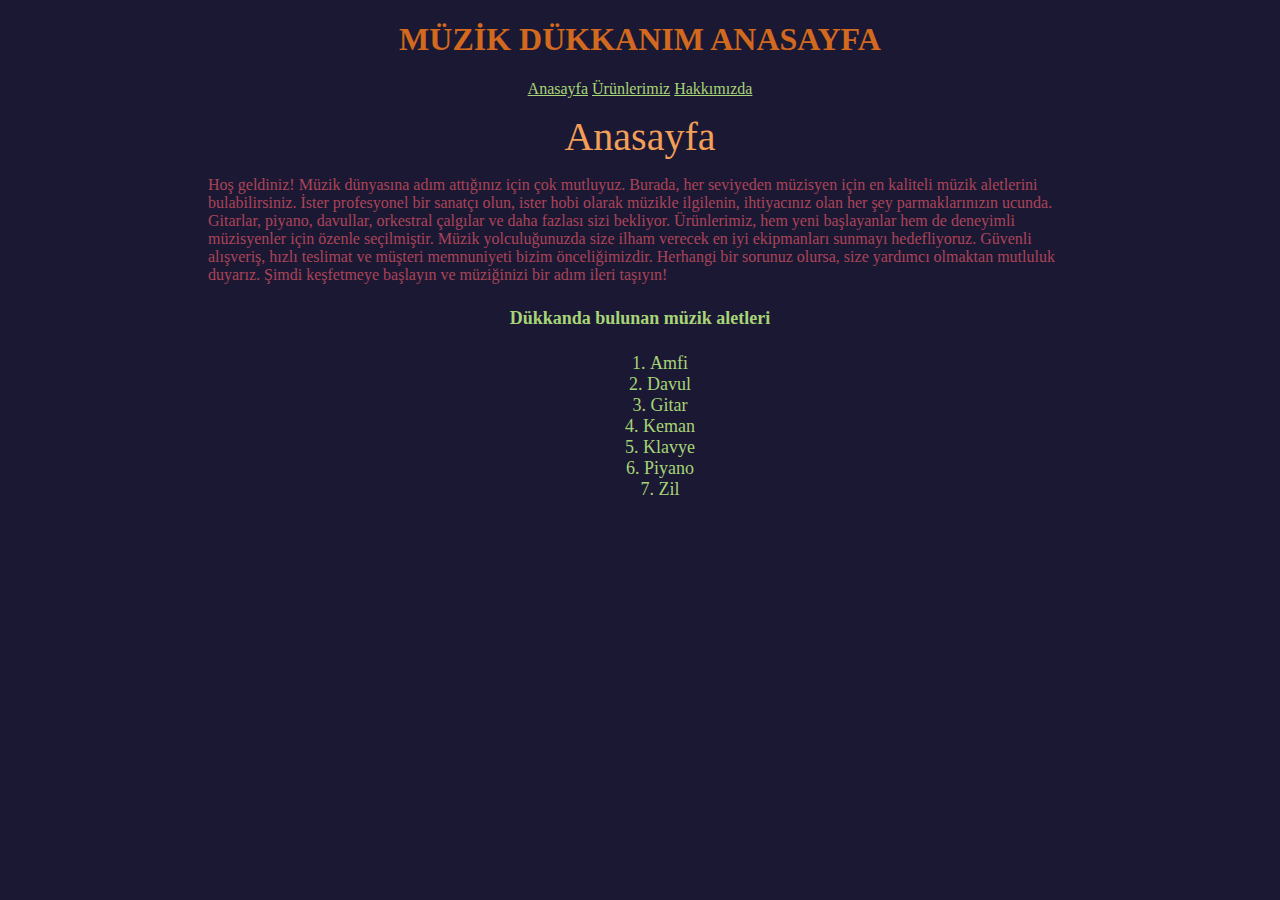
<file: index.html>
<!DOCTYPE html> 
<html>
<head>
<meta charset=" utf-8">
<meta http-equiv='X-UA-Compatible' content='IE=edge'>
<title>Müzik Aletleri Satış Sitesi</title>
<meta name='viewport' content='width=device-width, initial-scale=1'>
<link rel='stylesheet' type='text/css' media='screen' href='main.css'>

</head>
<body class="body">
<header>
    <H1 class="yazi_orta"><b>MÜZİK DÜKKANIM ANASAYFA</b></H1>
    <div class="yazi_orta">
        <a class="yazi_orta" href="index.html">Anasayfa</a> 
        <a class="yazi_orta" href="urunler.html">Ürünlerimiz</a>
        <a class="yazi_orta" href="hakkimizda.html">Hakkımızda</a>
    </div>
</header>
<article>
    <div class="anasayfa_baslik"> Anasayfa </div>
    <div class="anasayfa_p">
        <p>
            Hoş geldiniz! Müzik dünyasına adım attığınız için çok mutluyuz. 
            Burada, her seviyeden müzisyen için en kaliteli müzik aletlerini bulabilirsiniz. 
            İster profesyonel bir sanatçı olun, ister hobi olarak müzikle ilgilenin, 
            ihtiyacınız olan her şey parmaklarınızın ucunda. Gitarlar, piyano, davullar, 
            orkestral çalgılar ve daha fazlası sizi bekliyor. Ürünlerimiz, hem yeni başlayanlar 
            hem de deneyimli müzisyenler için özenle seçilmiştir. Müzik yolculuğunuzda size ilham 
            verecek en iyi ekipmanları sunmayı hedefliyoruz. Güvenli alışveriş, hızlı teslimat ve 
            müşteri memnuniyeti bizim önceliğimizdir. Herhangi bir sorunuz olursa, size yardımcı 
            olmaktan mutluluk duyarız. Şimdi keşfetmeye başlayın ve müziğinizi bir adım ileri taşıyın!


        </p>
      
    </div>
    <div class="yazi_orta_h6">
        <h4 >Dükkanda bulunan müzik aletleri</h4>
        <ol>
            <li>Amfi</li>
            <li>Davul</li>
            <li>Gitar</li>
            <li>Keman</li>
            <li>Klavye</li>
            <li>Piyano</li>
            <li>Zil</li>
        </ol>
    </div>
    </div>
</article>











</body>

</html>
</file>
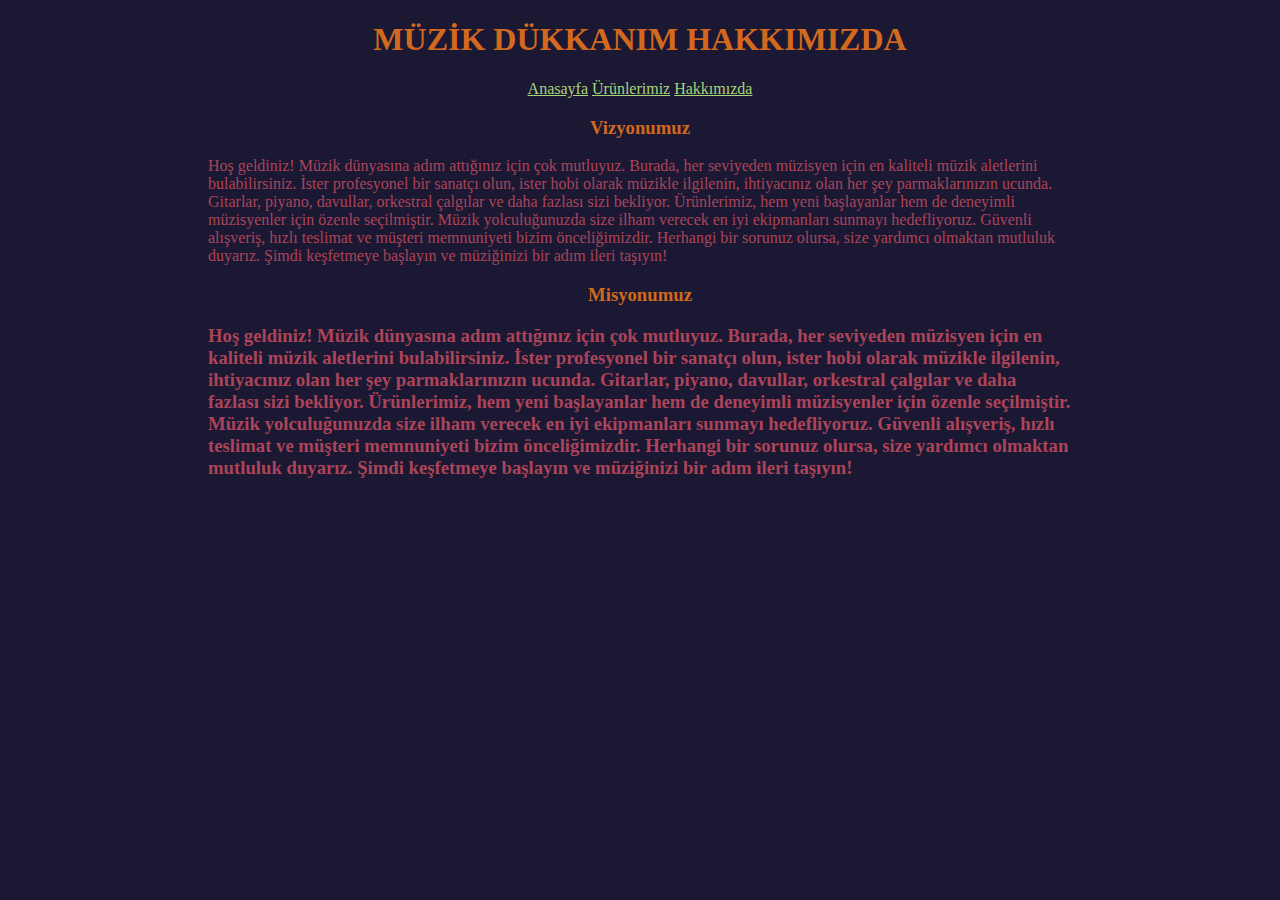
<file: hakkimizda.html>
<!DOCTYPE html> 
<html>
<head>
<meta charset=" utf-8">
<meta http-equiv='X-UA-Compatible' content='IE=edge'>
<title>Müzik Aletleri Satış Sitesi</title>
<meta name='viewport' content='width=device-width, initial-scale=1'>
<link rel='stylesheet' type='text/css' media='screen' href='main.css'>

</head>
<body class="body">
<header>
    <H1 class="yazi_orta"><b>MÜZİK DÜKKANIM HAKKIMIZDA</b></H1>
    <div class="yazi_orta">
        <a href="index.html">Anasayfa</a> 
        <a href="urunler.html">Ürünlerimiz</a>
        <a href="hakkimizda.html">Hakkımızda</a>
    </div>
    <div>
        <div>
            <h3 class="yazi_orta">Vizyonumuz</h3>
            <p class="anasayfa_p">
                Hoş geldiniz! Müzik dünyasına adım attığınız için çok mutluyuz. 
                Burada, her seviyeden müzisyen için en kaliteli müzik aletlerini bulabilirsiniz. 
                İster profesyonel bir sanatçı olun, ister hobi olarak müzikle ilgilenin, 
                ihtiyacınız olan her şey parmaklarınızın ucunda. Gitarlar, piyano, davullar, 
                orkestral çalgılar ve daha fazlası sizi bekliyor. Ürünlerimiz, hem yeni başlayanlar 
                hem de deneyimli müzisyenler için özenle seçilmiştir. Müzik yolculuğunuzda size ilham 
                verecek en iyi ekipmanları sunmayı hedefliyoruz. Güvenli alışveriş, hızlı teslimat ve 
                müşteri memnuniyeti bizim önceliğimizdir. Herhangi bir sorunuz olursa, size yardımcı 
                olmaktan mutluluk duyarız. Şimdi keşfetmeye başlayın ve müziğinizi bir adım ileri taşıyın!
    
    
            </p>
        </div>
        <div>
            <h3 class="yazi_orta">Misyonumuz<h3>
                <p class="anasayfa_p">
                    Hoş geldiniz! Müzik dünyasına adım attığınız için çok mutluyuz. 
                    Burada, her seviyeden müzisyen için en kaliteli müzik aletlerini bulabilirsiniz. 
                    İster profesyonel bir sanatçı olun, ister hobi olarak müzikle ilgilenin, 
                    ihtiyacınız olan her şey parmaklarınızın ucunda. Gitarlar, piyano, davullar, 
                    orkestral çalgılar ve daha fazlası sizi bekliyor. Ürünlerimiz, hem yeni başlayanlar 
                    hem de deneyimli müzisyenler için özenle seçilmiştir. Müzik yolculuğunuzda size ilham 
                    verecek en iyi ekipmanları sunmayı hedefliyoruz. Güvenli alışveriş, hızlı teslimat ve 
                    müşteri memnuniyeti bizim önceliğimizdir. Herhangi bir sorunuz olursa, size yardımcı 
                    olmaktan mutluluk duyarız. Şimdi keşfetmeye başlayın ve müziğinizi bir adım ileri taşıyın!
        
        
                </p>
        </div>
    </div>


</header>
</file>
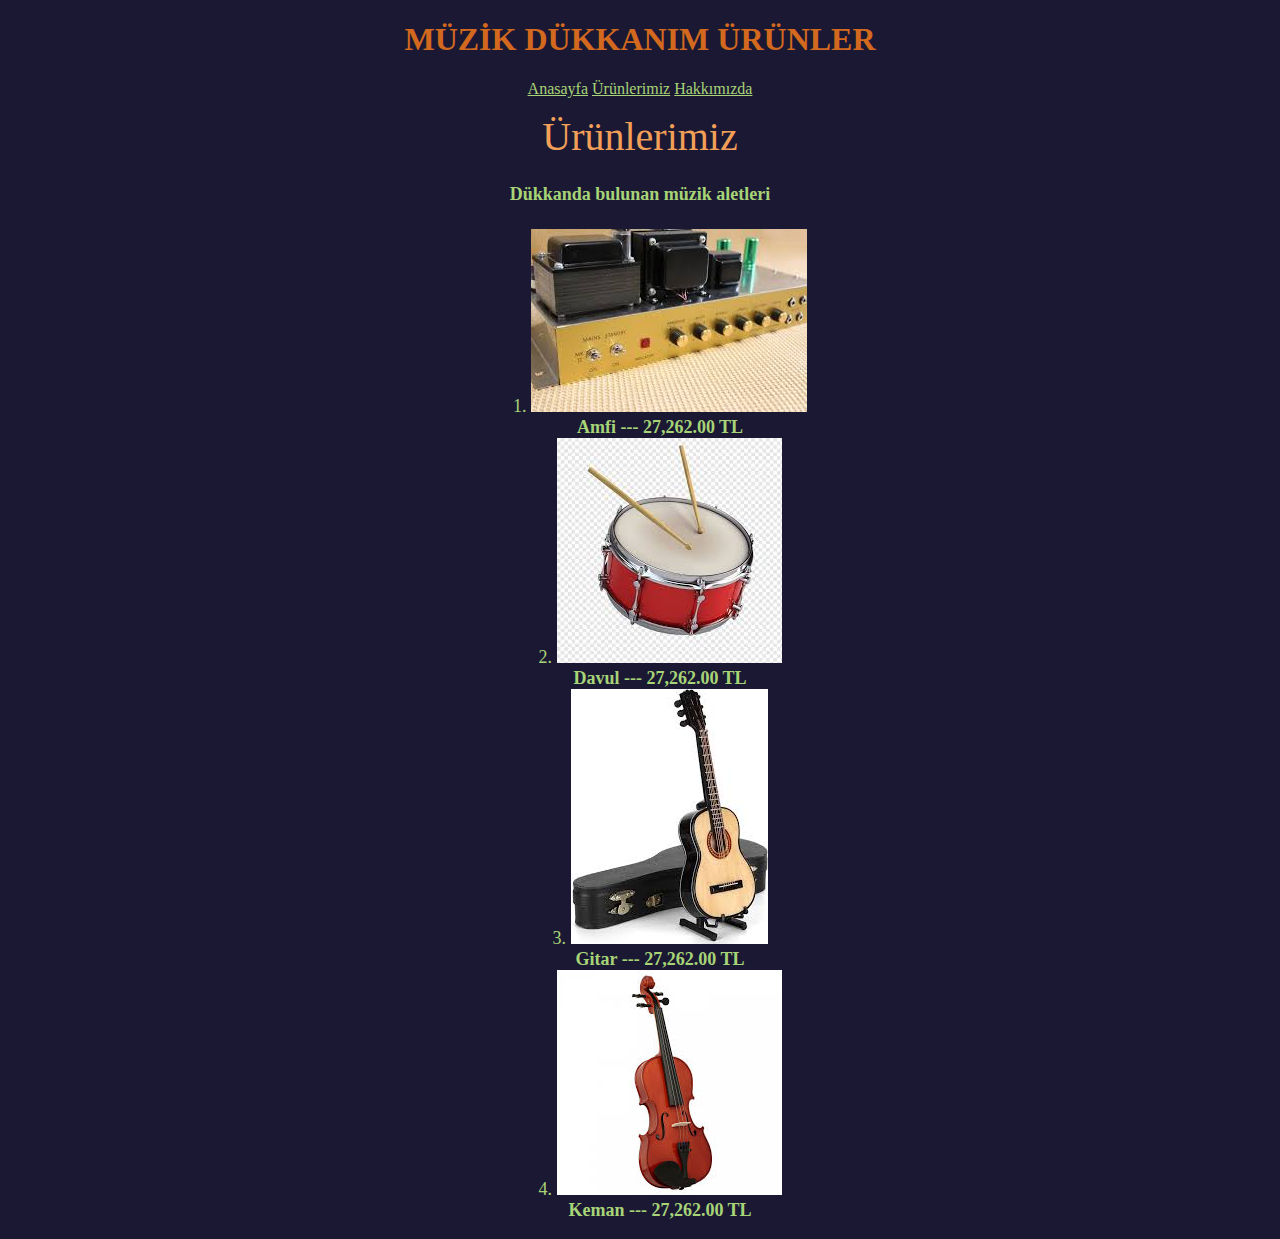
<file: urunler.html>
<!DOCTYPE html> 
<html>
<head>
<meta charset=" utf-8">
<meta http-equiv='X-UA-Compatible' content='IE=edge'>
<title>Müzik Aletleri Satış Sitesi</title>
<meta name='viewport' content='width=device-width, initial-scale=1'>
<link rel='stylesheet' type='text/css' media='screen' href='main.css'>

</head>
<body class="body">
<header>
    <H1 class="yazi_orta"><b>MÜZİK DÜKKANIM ÜRÜNLER</b></H1>
    <div class="yazi_orta">
        <a href="index.html">Anasayfa</a> 
        <a href="urunler.html">Ürünlerimiz</a>
        <a href="hakkimizda.html">Hakkımızda</a>
    </div>
</header>
<article>
    <div class="anasayfa_baslik"> Ürünlerimiz </div>
    
    <div class="yazi_orta_h6">
        <h4 >Dükkanda bulunan müzik aletleri</h4>
        <ol>
            <li><img src="img/1.jpg" alt=""><br><strong> Amfi --- 27,262.00 TL </strong></li>
            <li><img src="img/2.jpg" alt=""><br><strong> Davul --- 27,262.00 TL </strong></li>
            <li><img src="img/3.jpg" alt=""><br><strong> Gitar --- 27,262.00 TL </strong></li>
            <li><img src="img/4.jpg" alt=""><br><strong> Keman --- 27,262.00 TL </strong></li>
           
        </ol>
    </div>
    </div>
</article>
</file>
<file: main.css>
.yazi_orta{
    text-align: center;
    color: chocolate;
    font-family: Cambria, Cochin, Georgia, Times, 'Times New Roman', serif;
}
.yazi_orta a{
    text-align: center;
    color: #A7D477;
    font-family: Cambria, Cochin, Georgia, Times, 'Times New Roman', serif;
}
.yazi_orta_h6{
    text-align: center;
    color: #A7D477;
    font-family: Cambria, Cochin, Georgia, Times, 'Times New Roman', serif;
    font-size: 18px;
    list-style-position: inside;
}

.anasayfa_baslik{
    margin-top: 15px;
    text-align: center;
    color: #F29F58;
    font-size: 40px;
    font-family: Cambria, Cochin, Georgia, Times, 'Times New Roman', serif;
}
.body{
    background-color: #1B1833;
}

.anasayfa_p{
    padding-left: 200px;
    padding-right: 200px; 
    color: #AB4459;
    font-family: Georgia, 'Times New Roman', Times, serif;
}
</file>
